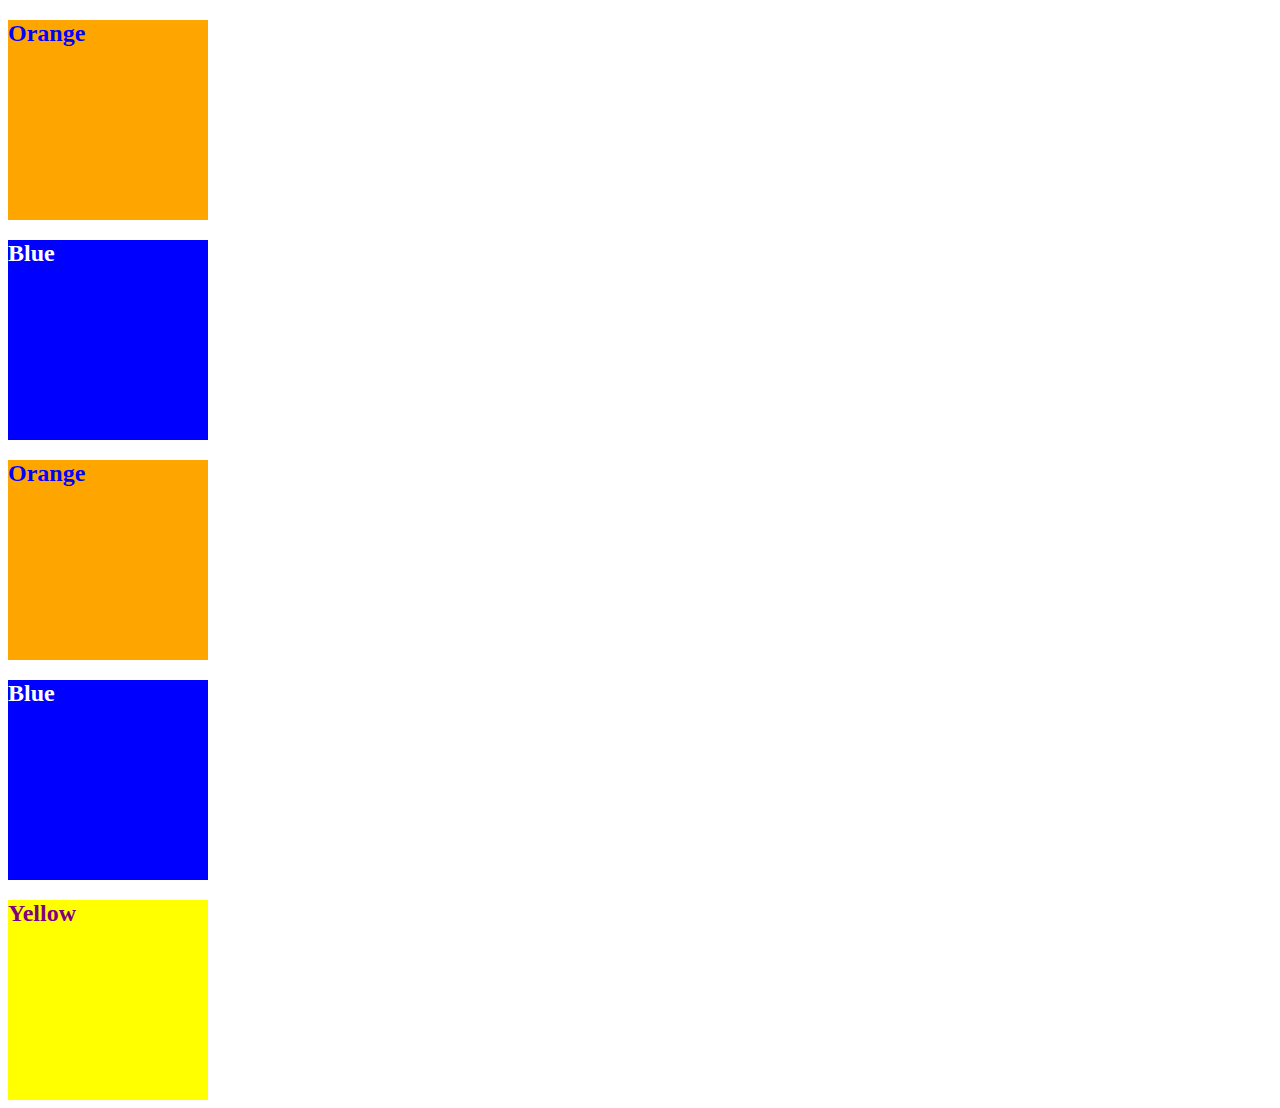
<file: 01-HTML-Git-CSS - Copy/01-Activities/09-Ins_CSS-color/index.html>
<!DOCTYPE html>
<html lang="en-US">
  <head>
    <meta charset="UTF-8">
    <meta name="viewport" content="width=device-width, initial-scale=1.0">
    <!-- The href attribute points to the relative path of the stylesheet-->
    <link rel="stylesheet" href="./assets/css/style.css">
    <title>Color</title>
  </head>

  <body>
    <!--Class attributes added for styling -->
    <section class="box box-orange">
      <h2>Orange</h2>
    </section>

    <section class="box box-blue">
      <h2>Blue</h2>
    </section>

    <section class="box box-orange">
      <h2>Orange</h2>
    </section>
   
    <section class="box box-blue">
      <h2>Blue</h2>
    </section>

    <!--id attribute added for styling-->
    <section class="box" id="box-yellow">
      <h2>Yellow</h2>
    </section>
  </body>

</html>
</file>
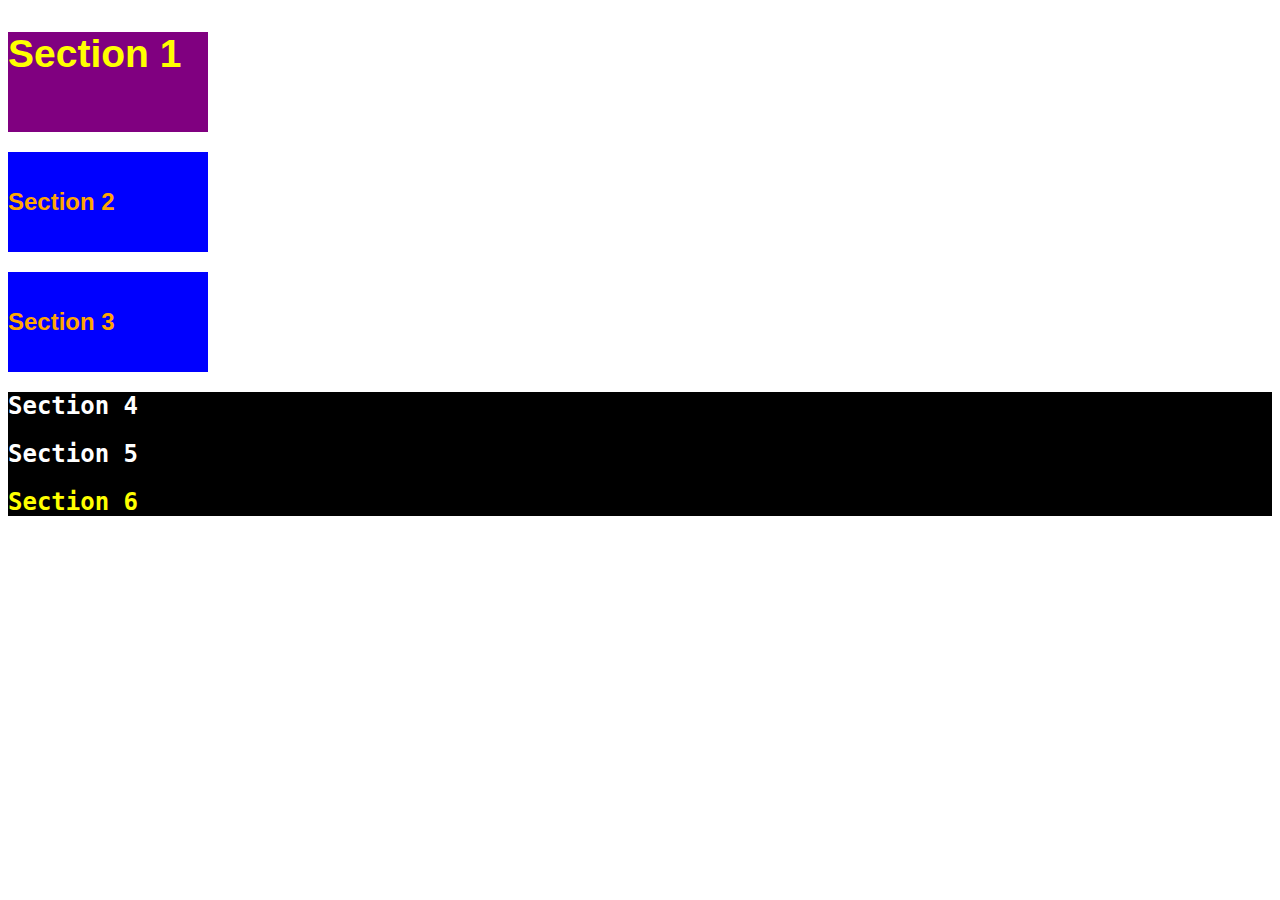
<file: 01-HTML-Git-CSS - Copy/01-Activities/11-Ins_CSS-units-font/index.html>
<!DOCTYPE html>
<html lang="en-us">

  <head>
    <meta charset="UTF-8">
    <title>Student Bio</title>
    <link rel="stylesheet" type="text/css" href="./assets/css/style.css">
  </head>

  <body>
    <section class="box" id="section-1">
      <h2>Section 1</h2>
    </section>

    <section class="box section-blue">
      <h2>Section 2</h2>
    </section>

    <section class="box section-blue">
      <h2>Section 3</h2>
    </section>

    <div class="container">
      <section>
        <h2>Section 4</h2>
      </section>
  
      <section>
        <h2>Section 5</h2>
      </section>
  
      <section id="section-6">
        <h2>Section 6</h2>
      </section>
    </div>
  </body>

</html>
</file>
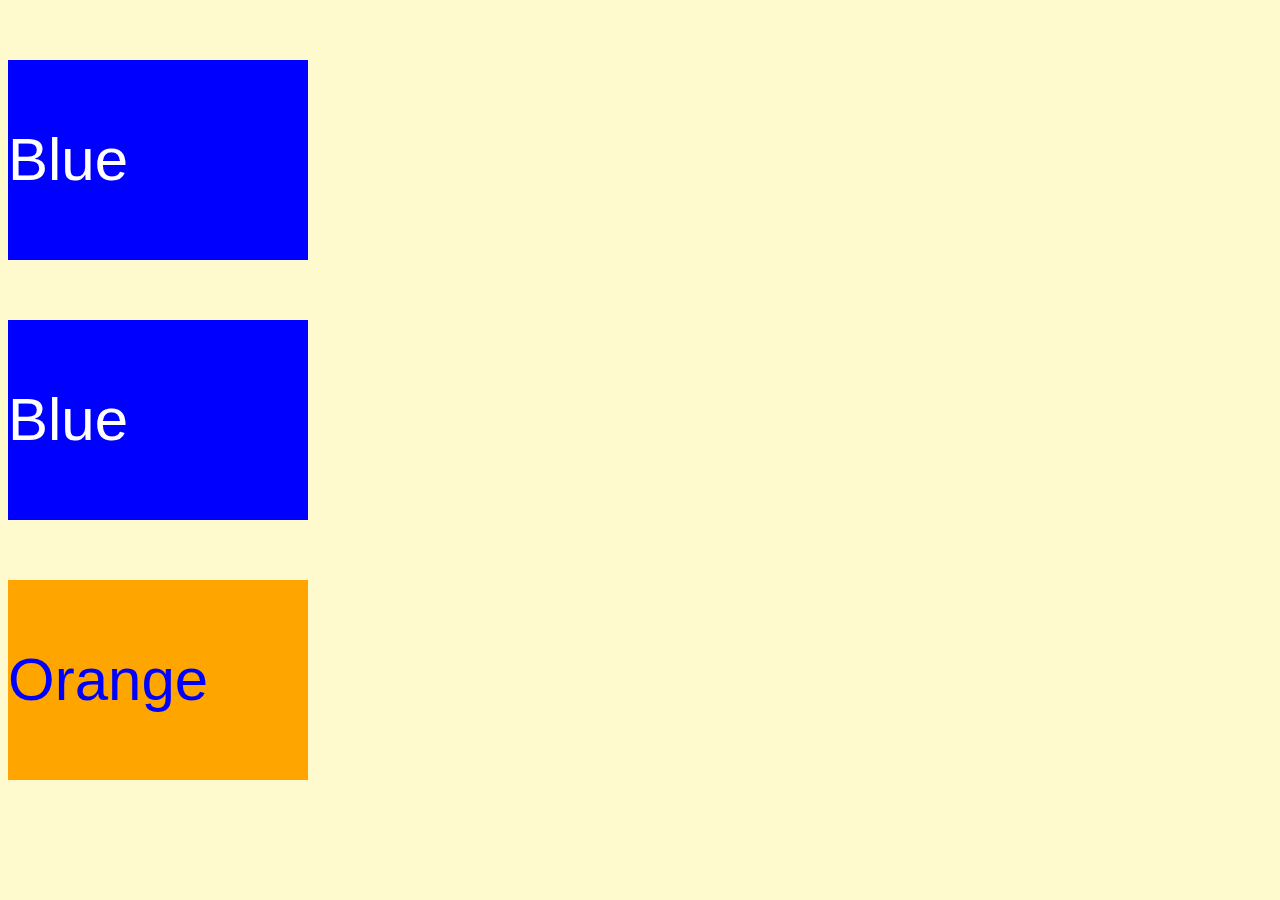
<file: 01-HTML-Git-CSS - Copy/01-Activities/13-Ins_CSS-selectors/index.html>
<!DOCTYPE html>
<html lang="en">
  <head>
    <meta charset="UTF-8">
    <meta name="viewport" content="width=device-width, initial-scale=1.0">
    <link rel="stylesheet" type="text/css" href="./assets/css/style.css">
    <title>Selectors</title>
  </head>

  <body>
    <section class="box-blue">
      <p>Blue</p>
    </section>

    <section class="box-blue">
      <p>Blue</p>
    </section>

    <section id="box-orange">
      <p>Orange</p>
    </section>
  </body>

</html>
</file>
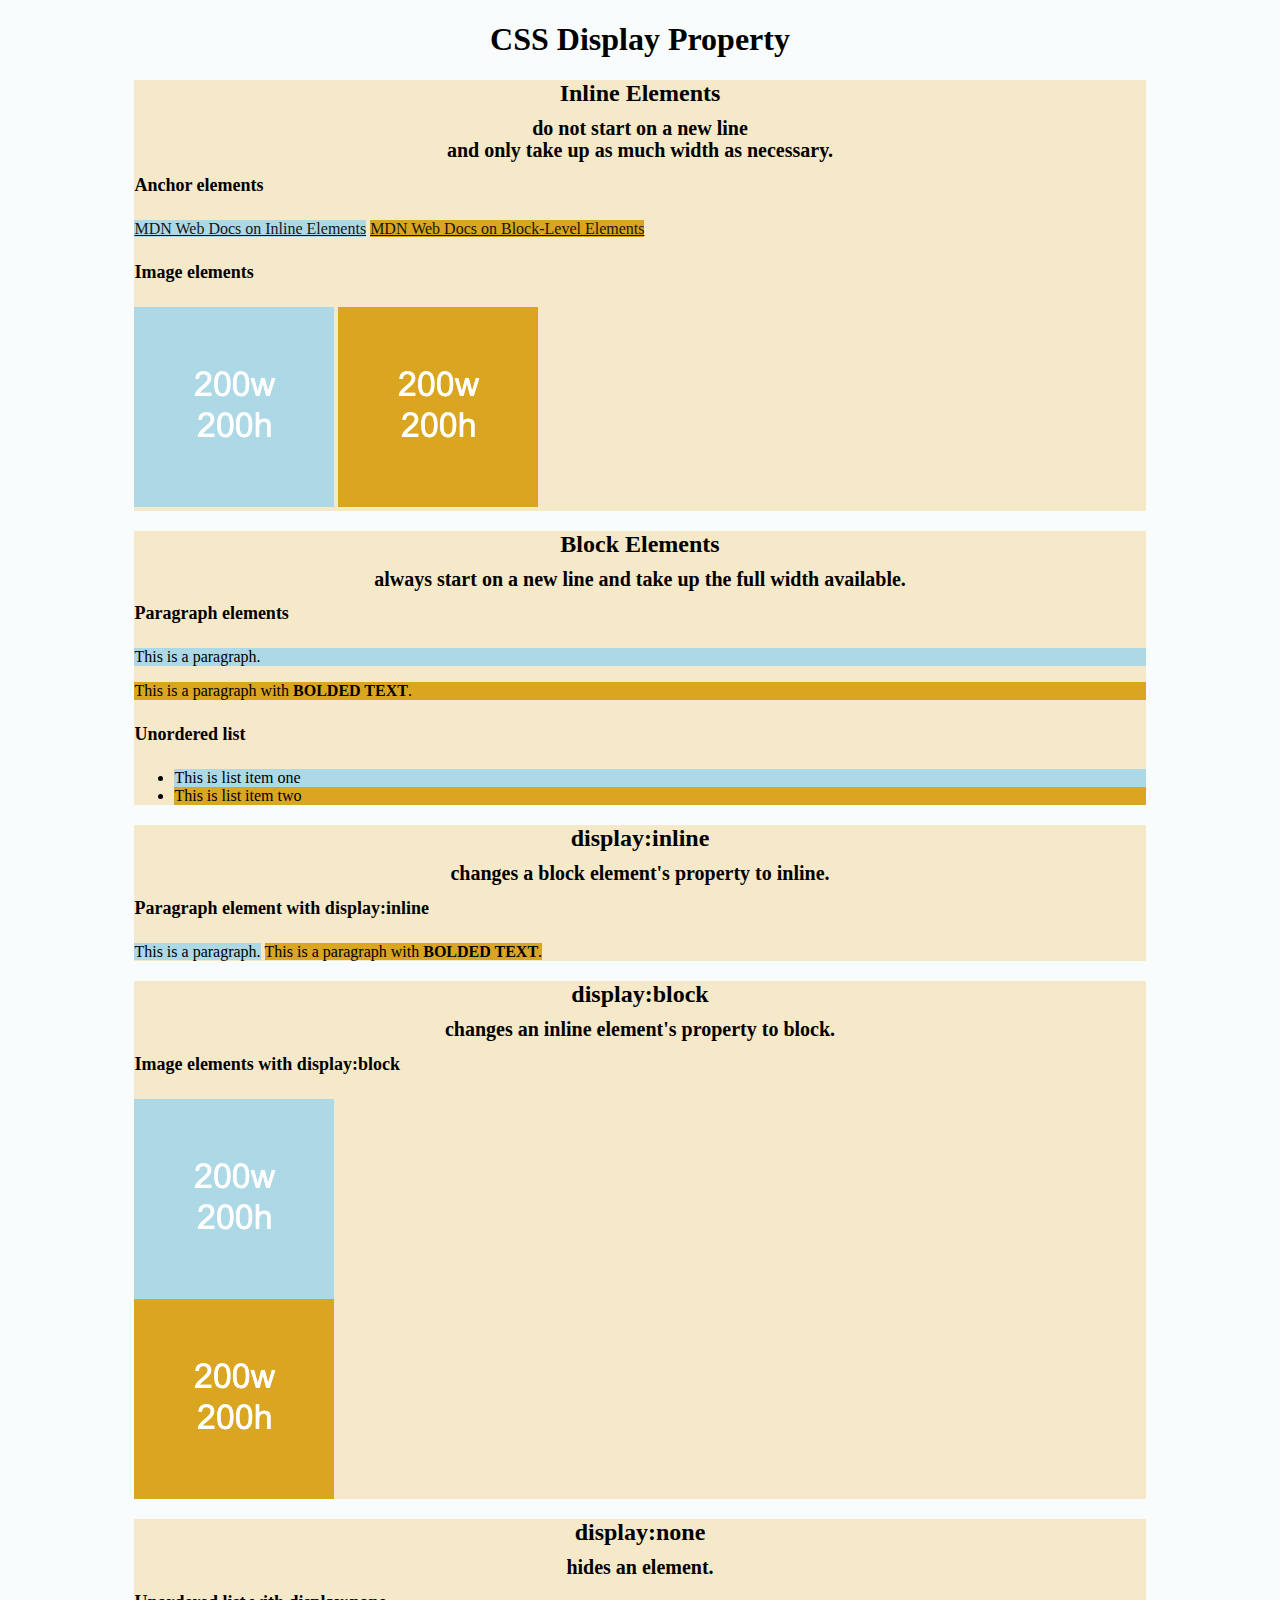
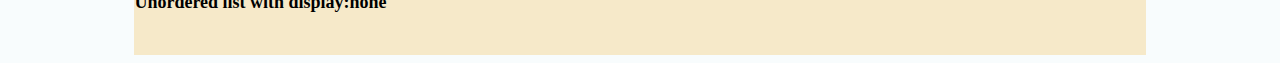
<file: 01-HTML-Git-CSS - Copy/01-Activities/15-Ins_HTML-display/index.html>
<!DOCTYPE html>
<html lang="en-US">

  <head>
    <meta charset="UTF-8">
    <title>HTML Display</title>
    <link rel="stylesheet" href="./assets/css/style.css">
  </head>

  <body>
    <header>
      <!-- Headers -->
      <h1>CSS Display Property</h1>
    </header>

    <section>
      <h2>Inline Elements</h2>
      <h3>do not start on a new line</h3>
      <h3>and only take up as much width as necessary.</h3>
      <!--Anchor elements <a> are inline elements-->
      <h4>Anchor elements</h4>
      <a class="first-element" href="https://developer.mozilla.org/en-US/docs/Web/HTML/Inline_elements">MDN Web Docs on Inline Elements</a>
      <a class="second-element" href="https://developer.mozilla.org/en-US/docs/Web/HTML/Block-level_elements">MDN Web Docs on Block-Level Elements</a>
      <!--Images <img> are inline elements-->
      <h4>Image elements</h4>
      <img class="first-element" src="./assets/images/image-1.png" alt="box with text reading 200w 200h"/>
      <img class="second-element" src="./assets/images/image-2.png" alt="box with text reading 200w 200h"/>
    </section>

    <section>
      <h2>Block Elements</h2>
      <h3>always start on a new line and take up the full width available.</h3>
      <!--Paragraph <p> elements are block elements-->
      <h4>Paragraph elements</h4>
      <p class="first-element">This is a paragraph.</p>
      <p class="second-element">This is a paragraph with <strong>BOLDED TEXT</strong>.</p>
       <!--Unordered lists are block elements-->
      <h4>Unordered list</h4>
      <ul>
        <li class="first-element" >This is list item one</li>
        <li class="second-element" >This is list item two</li>
      </ul>
    </section>

    <section>
      <h2>display:inline</h2>
      <h3>changes a block element's property to inline.</h3>
      <h4>Paragraph element with display:inline</h4>
      <p class="first-element display-inline">This is a paragraph.</p>
      <p class="second-element display-inline">This is a paragraph with <strong>BOLDED TEXT</strong>.</p>
    </section>

    <section>
      <h2>display:block</h2>
      <h3>changes an inline element's property to block.</h3>
      <h4>Image elements with display:block</h4>
      <img class="first-element display-block" src="./assets/images/image-1.png" alt="box with height and width text"/>
      <img class="second-element display-block" src="./assets/images/image-2.png" alt="box with height and width text"/>  
    </section>

    <section>
      <h2>display:none</h2>
      <h3>hides an element.</h3>
      <h4>Unordered list with display:none</h4>
      <ul class="display-none">
        <li>This is list item one</li>
        <li>This is list item two</li>
      </ul>
      <br>
    </section>

  </body>

</html>
</file>
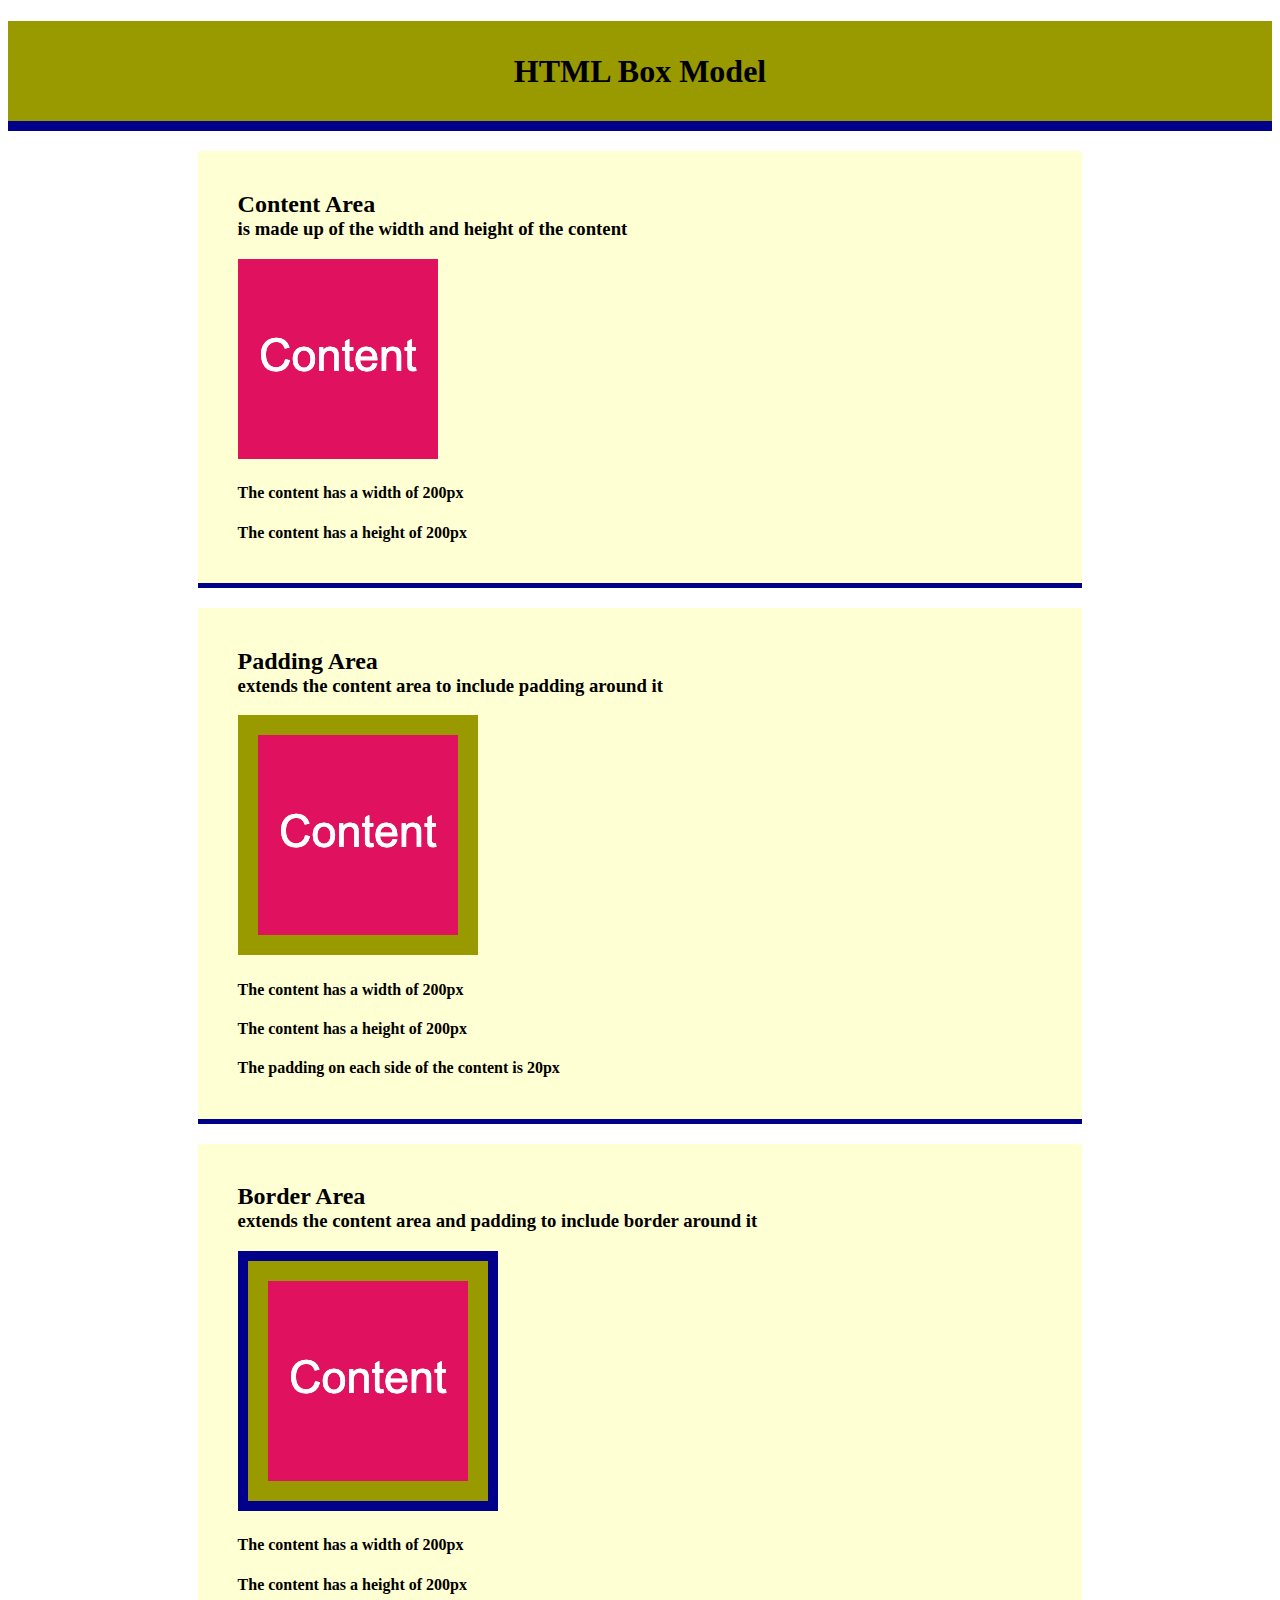
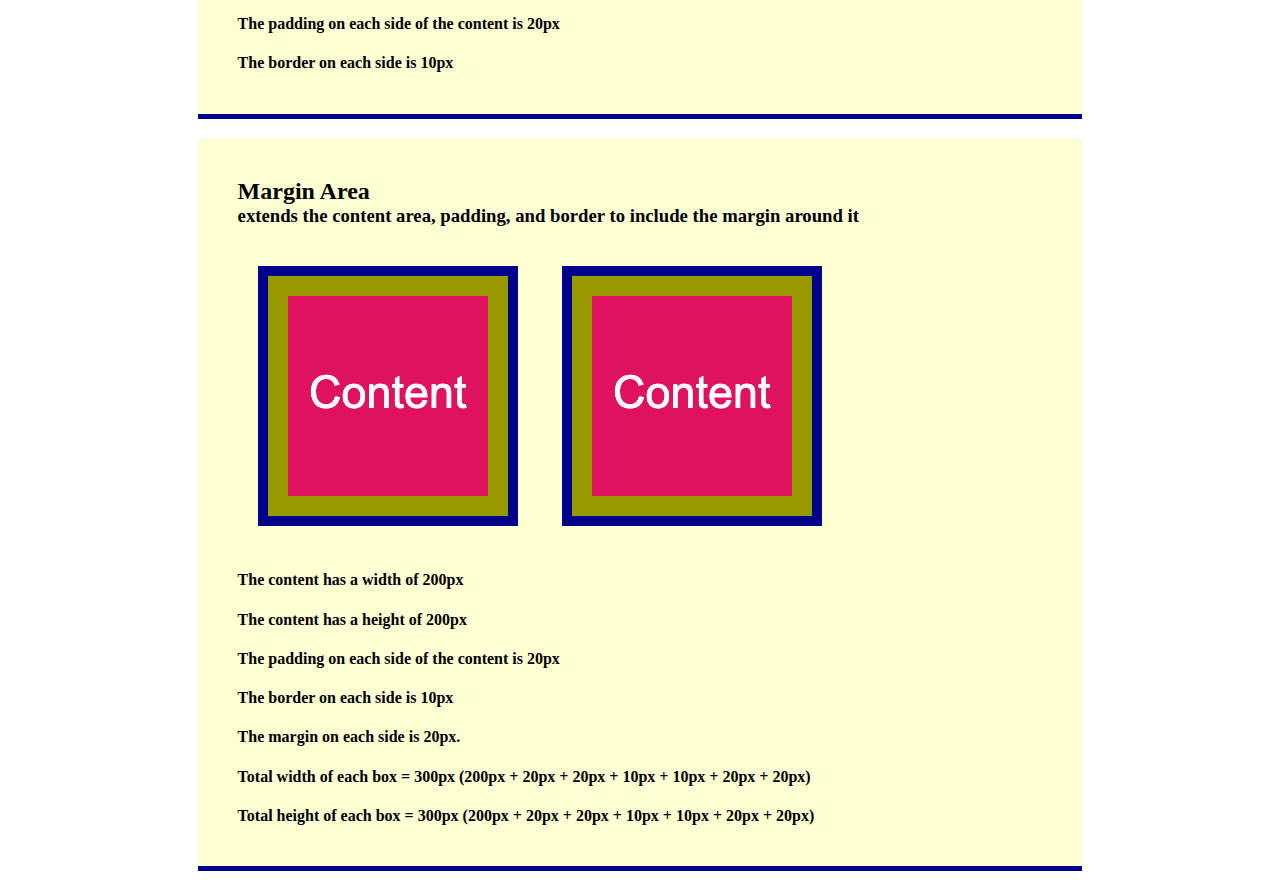
<file: 01-HTML-Git-CSS - Copy/01-Activities/17-Ins_CSS-box-model/index.html>
<!DOCTYPE html>
<html lang="en-US">

  <head>
    <meta charset="UTF-8">
    <title>CSS Box Model</title>
    <link rel="stylesheet" href="./assets/css/style.css">
  </head>

  <body>
    <header>
      <h1>HTML Box Model</h1>
    </header>
    
    <section>
      <div class="example-box">
        <h2>Content Area</h2>
        <h3>is made up of the width and height of the content</h3>
        <img src="./assets/images/image-1.png" alt="box with number 1"/>
        <h4>The content has a width of 200px</h4>
        <h4>The content has a height of 200px</h4>
      </div>
    </section>

    <section>
      <div class="example-box">
        <h2>Padding Area</h2>
        <h3>extends the content area to include padding around it</h3>
        <img class="image-padding" src="./assets/images/image-1.png" alt="box with number 1"/>
        <h4>The content has a width of 200px</h4>
        <h4>The content has a height of 200px</h4>
        <h4>The padding on each side of the content is 20px</h4>
      </div>
    </section>

    <section>
      <div class="example-box">
        <h2>Border Area</h2>
        <h3>extends the content area and padding to include border around it</h3>
        <img class="image-padding image-border" src="./assets/images/image-1.png" alt="box with number 1"/>
        <h4>The content has a width of 200px</h4>
        <h4>The content has a height of 200px</h4>
        <h4>The padding on each side of the content is 20px</h4>
        <h4>The border on each side is 10px</h4>
      </div>
    </section>

    <section>
      <div class="example-box">
        <h2>Margin Area</h2>
        <h3>extends the content area, padding, and border to include the margin around it</h3>
        <img class="image-padding image-border image-margin" src="./assets/images/image-1.png" alt="box with number 1"/>
        <img class="image-padding image-border image-margin" src="./assets/images/image-1.png" alt="box with number 1"/>
        <h4>The content has a width of 200px</h4>
        <h4>The content has a height of 200px</h4>
        <h4>The padding on each side of the content is 20px</h4>
        <h4>The border on each side is 10px</h4>
        <h4>The margin on each side is 20px.</h4>
        <h4>Total width of each box = 300px (200px + 20px + 20px + 10px + 10px + 20px + 20px)</h4>
        <h4>Total height of each box = 300px (200px + 20px + 20px + 10px + 10px + 20px + 20px)</h4>
      </div>
    </section>
      
  </body>

</html>
</file>
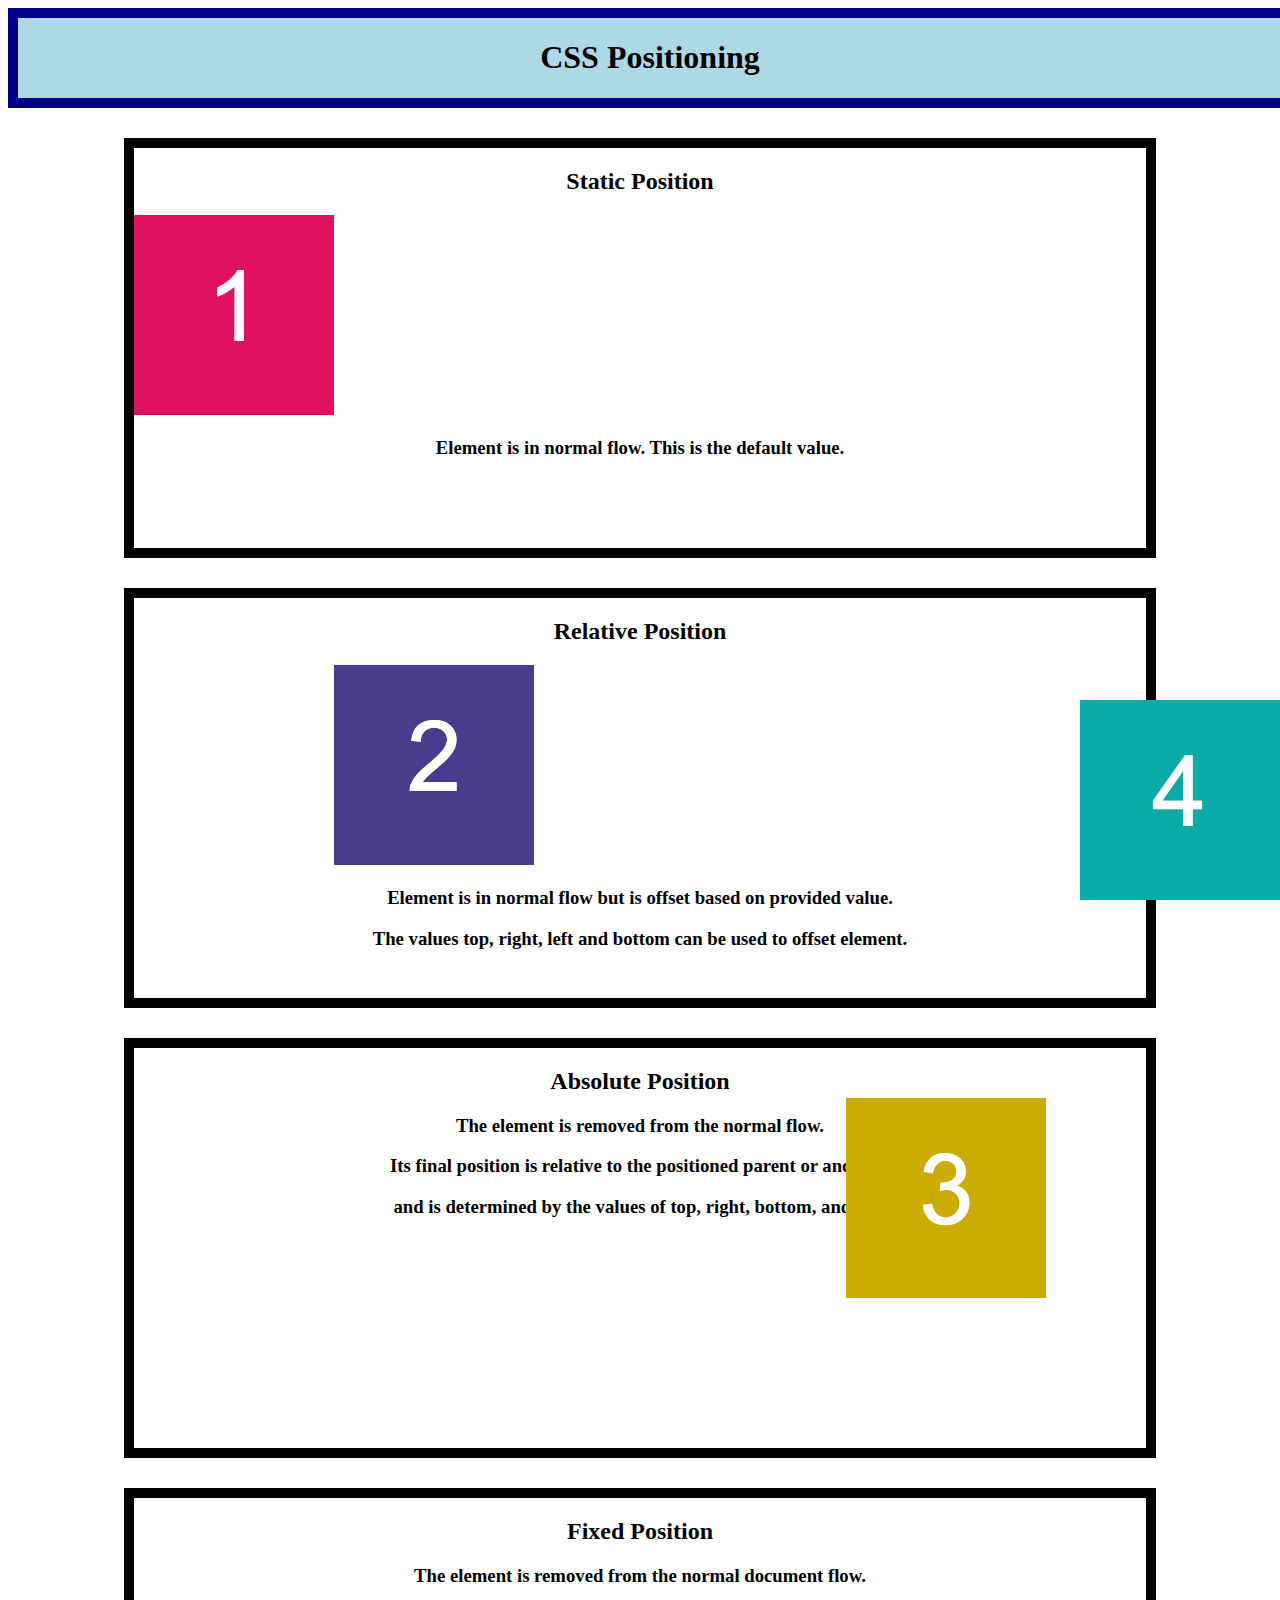
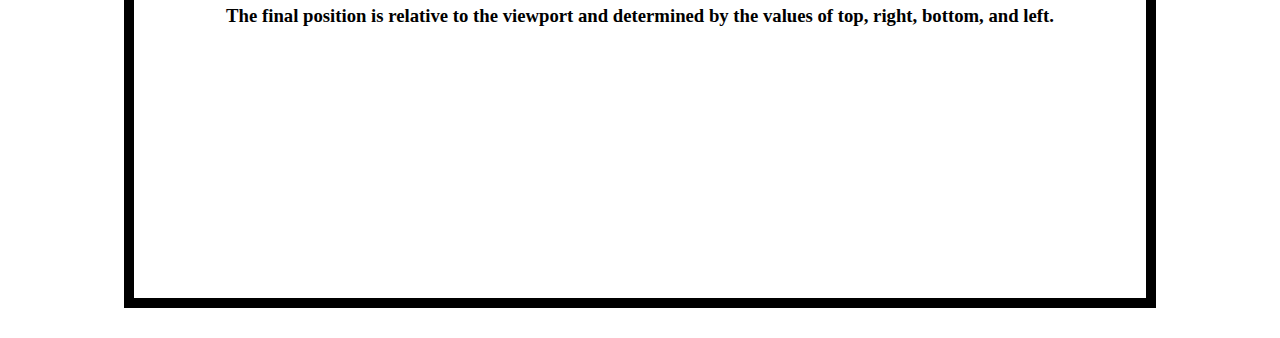
<file: 01-HTML-Git-CSS - Copy/01-Activities/19-Ins_CSS-positioning/index.html>
<!DOCTYPE html>
<html lang="en-US">
  <head>
    <meta charset="UTF-8">
    <meta name="viewport" content="width=device-width, initial-scale=1.0">
    <link rel="stylesheet" href="./assets/css/style.css">
    <title>CSS Positioning</title>
  </head>

  <body>
    <header>
      <h1>CSS Positioning</h1>
    </header>

    <section>
      <h2>Static Position</h2>
      <img src="./assets/images/image-1.png" alt="box with number 1"/>
      <h3>Element is in normal flow. This is the default value.</h3>
    </section>

    <section>
      <h2>Relative Position</h2>
      <img id="relative-box" src="./assets/images/image-2.png" alt="box with number 2"/>
      <h3>Element is in normal flow but is offset based on provided value.</h3>
      <h3>The values top, right, left and bottom can be used to offset element.</h3>
    </section>

    <section id="absolute-section">
      <h2>Absolute Position</h2>
      <img id="absolute-box" src="./assets/images/image-3.png" alt="box with number 3"/>
      <h3>The element is removed from the normal flow.</h3>
      <h3>Its final position is relative to the positioned parent or ancestor</h3>
      <h3>and is determined by the values of top, right, bottom, and left.</h3>
    </section>

    <section>
      <h2>Fixed Position</h2>
      <img id="fixed-box" src="./assets/images/image-4.png" alt="box with number 4">
      <h3>The element is removed from the normal document flow.</h3>
      <h3>The final position is relative to the viewport and determined by the values of top, right, bottom, and left. </h3>
    </section>
  </body>

</html>
</file>
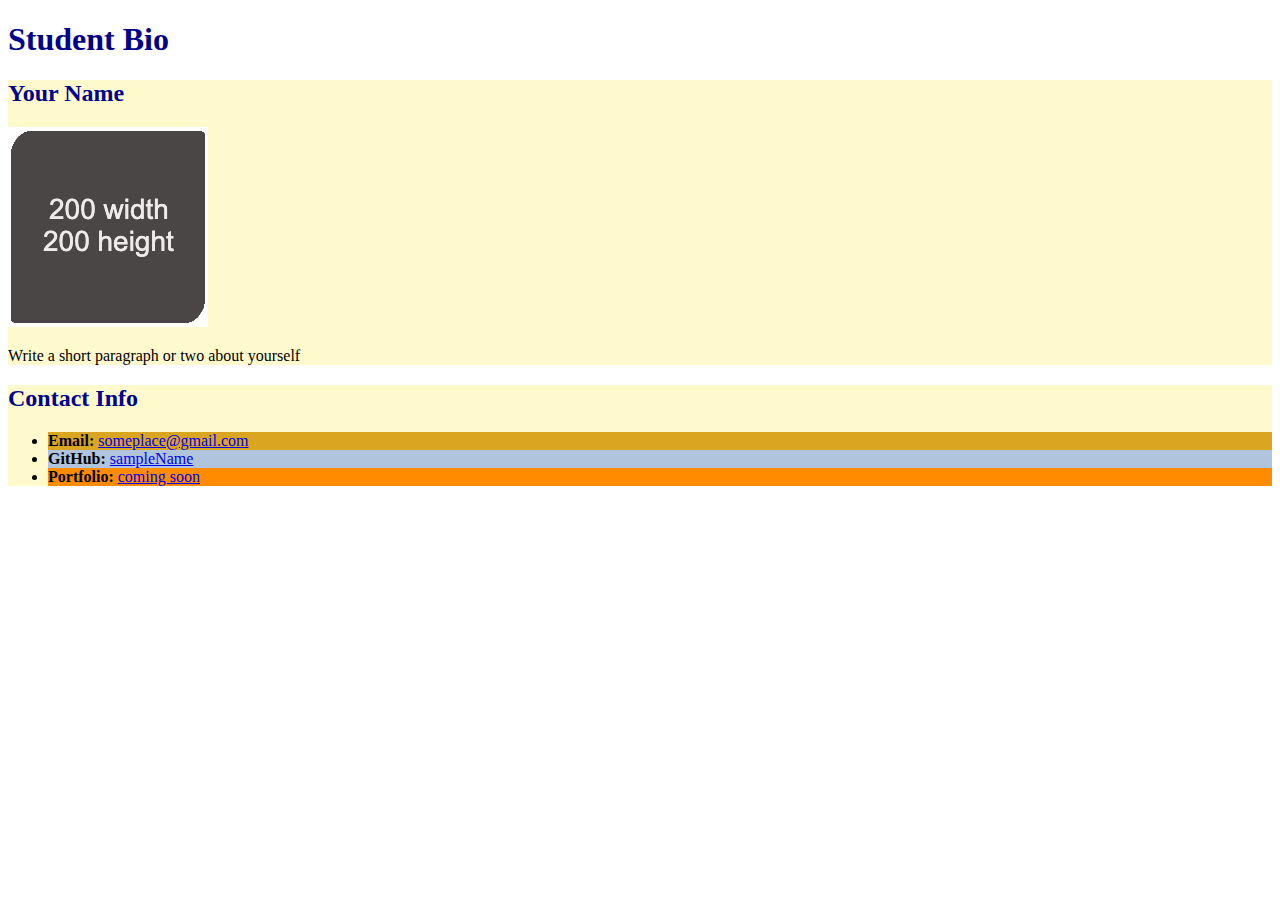
<file: 01-HTML-Git-CSS - Copy/01-Activities/08-Stu_Attributes/Solved/index.html>
<!DOCTYPE html>
<html lang="en-US">
  <head>
    <meta charset="UTF-8" />
    <title>Student Bio With Attributes</title>
    <!-- Link to stylesheet using rel and href attributes -->
    <link rel="stylesheet" href="./assets/css/style.css" />
  </head>

  <body>
    <header>
      <h1 class="title">Student Bio</h1>
    </header>

    <!--The lesson class is assigned to the section-->
    <section class="lesson">
      <h2 class="title">Your Name</h2>
      <!--Image using src to point to relative path and descriptive alt attributes-->
      <img
        src="./assets/images/image-1.jpg"
        alt="Placeholder image with text 200 width and 200 height "
      />
      <p>Write a short paragraph or two about yourself</p>
    </section>

    <!--The lesson class is assigned to the section-->
    <section class="lesson">
      <h2 class="title">Contact Info</h2>
      <ul>
        <!--id attributes to provide unique identifier for element-->
        <li id="email">
          <strong>Email:</strong> <a href="#">someplace@gmail.com</a>
        </li>
        <li id="github"><strong>GitHub:</strong> <a href="#">sampleName</a></li>
        <li id="portfolio">
          <strong>Portfolio:</strong> <a href="#">coming soon</a>
        </li>
      </ul>
    </section>
  </body>
</html>
</file>
<file: 01-HTML-Git-CSS - Copy/01-Activities/09-Ins_CSS-color/assets/css/style.css>
.box {
  /*Sets the height and width of the section */
  width: 200px;
  height: 200px;
}

.box-blue {
  /* Sets font color */
  color: white;
  /* Sets background color */
  background-color: #0000ff;
}

.box-orange {
  /* Uses hex codes to define color */
  color: #0000ff;
  background-color: #ffa500;
}

#box-yellow {
  /* Uses predefined colors to define color */
  color: purple;
  background-color: yellow;
};
</file>
<file: 01-HTML-Git-CSS - Copy/01-Activities/11-Ins_CSS-units-font/assets/css/style.css>
.box {
  width: 200px;
  height: 100px;
  /* Font-family property specifies a list of fonts to be used in order of priority */
  font-family: "Comic Sans MS", cursive, sans-serif;
}

.section-blue {
  /* Line-height property sets the distance between lines of text */
  line-height: 100px;
  color: #ffa500;
  background-color: #0000FF;
}
  
.container {
  font-family: "Lucida Console", Monaco, monospace;
  color: white;
  background-color: black;
}

#section-1 {
  /* Font-size property sets the size of a font */
  font-size: 26px;
  color: #ffff00;
  background-color: #800080;
}

#section-6 {
  color: #ffff00;
}
</file>
<file: 01-HTML-Git-CSS - Copy/01-Activities/13-Ins_CSS-selectors/assets/css/style.css>
/* Universal Selector */
* {
  font-family: "Lucida Sans Unicode", "Lucida Grande", sans-serif;
}

/* Element Selectors select all of that element type */
body {
  background-color: lemonchiffon;
}

section {
  height: 200px;
  width: 300px;
}

p {
  font-size: 60px;
  line-height: 200px;
}

/* Class Selectors select all elements with that class */
.box-blue {
  color: white;
  background-color: blue;
}

/* Id Selectors are unique a unique id to identify an element */
#box-orange {
  color: blue;
  background-color: orange;
}
</file>
<file: 01-HTML-Git-CSS - Copy/01-Activities/15-Ins_HTML-display/assets/css/style.css>
body {
  background-color: #f8fcfd;
}

h1,
h2,
h3 {
  text-align: center;
}

h3 {
  font-size: 20px;
  line-height: 2px;
}

h4 {
  font-size: 18px;
}

a {
  font-size: 16px;
  color: #181510;
}

section {
  margin: 0 auto;
  width: 80%;
  background-color: #f6e9c9;
}

.first-element {
  background-color: lightblue;
}

.second-element {
  background-color: goldenrod;
}

/* Sets display of all elements with class selector to block */
.display-block {
  display: block;
}

/* Sets display of all elements with class selector to inline */
.display-inline {
  display: inline;
}

/* Sets display of all elements with class selector to inline */
.display-none {
  display: none;
}
</file>
<file: 01-HTML-Git-CSS - Copy/01-Activities/17-Ins_CSS-box-model/assets/css/style.css>
header {
  height: 100px;
  width: 100%;
  /* Sets border to bottom only */
  border-bottom: 10px solid darkblue;
  background-color: #999900;
}

section {
  width: 70%;
  /* Sets top and bottom margin to 20px. Auto will center element */
  margin: 20px auto;
  border-bottom: 5px solid darkblue;
  background-color: #ffffd4;
}

h1 {
  text-align: center;
  line-height: 100px;
}

h2 {
  /* Sets bottom margin to 0 */
  margin-bottom: 0;
}

h3 {
  /* Sets top margin to 0 */
  margin-top: 0;
}

.example-box {
  /* Shortcut method sets top and bottom padding to 20px and left and right to 40px */
  padding: 20px 40px;
}

.image-padding {
  /* Sets padding on all sides to 20px */
  padding: 20px;
  background-color: #999900;
}

.image-border {
  /* Sets border on all sides */
  border: 10px solid darkblue;
}

.image-margin {
  /* Sets all sides to 20px */
  margin: 20px;
}
</file>
<file: 01-HTML-Git-CSS - Copy/01-Activities/19-Ins_CSS-positioning/assets/css/style.css>
h1,
h2,
h3 {
  text-align: center;
}

header {
  width: 100%;
  border: 10px solid darkblue;
  background-color: lightblue;
}

section {
  height: 400px;
  width: 80%;
  margin: 30px auto;
  border: 10px solid black;
}

/* Relative positioning */
#relative-box {
  position: relative;
  left: 200px;
}

/* Absolute positioning */
#absolute-section {
  position: relative;
}

#absolute-box {
  position: absolute;
  top: 50px;
  right: 100px;
}

/* Fixed positioning */
#fixed-box {
  position: fixed;
  bottom: 0;
  right: 0;
}
</file>
<file: 01-HTML-Git-CSS - Copy/01-Activities/08-Stu_Attributes/Solved/assets/css/style.css>
.lesson {
  background-color: lemonchiffon;
}

.title {
  color: darkblue;
}

#email {
  background-color: goldenrod;
}

#github {
  background-color: lightsteelblue;
}

#portfolio {
  background-color: darkorange;
}
</file>
